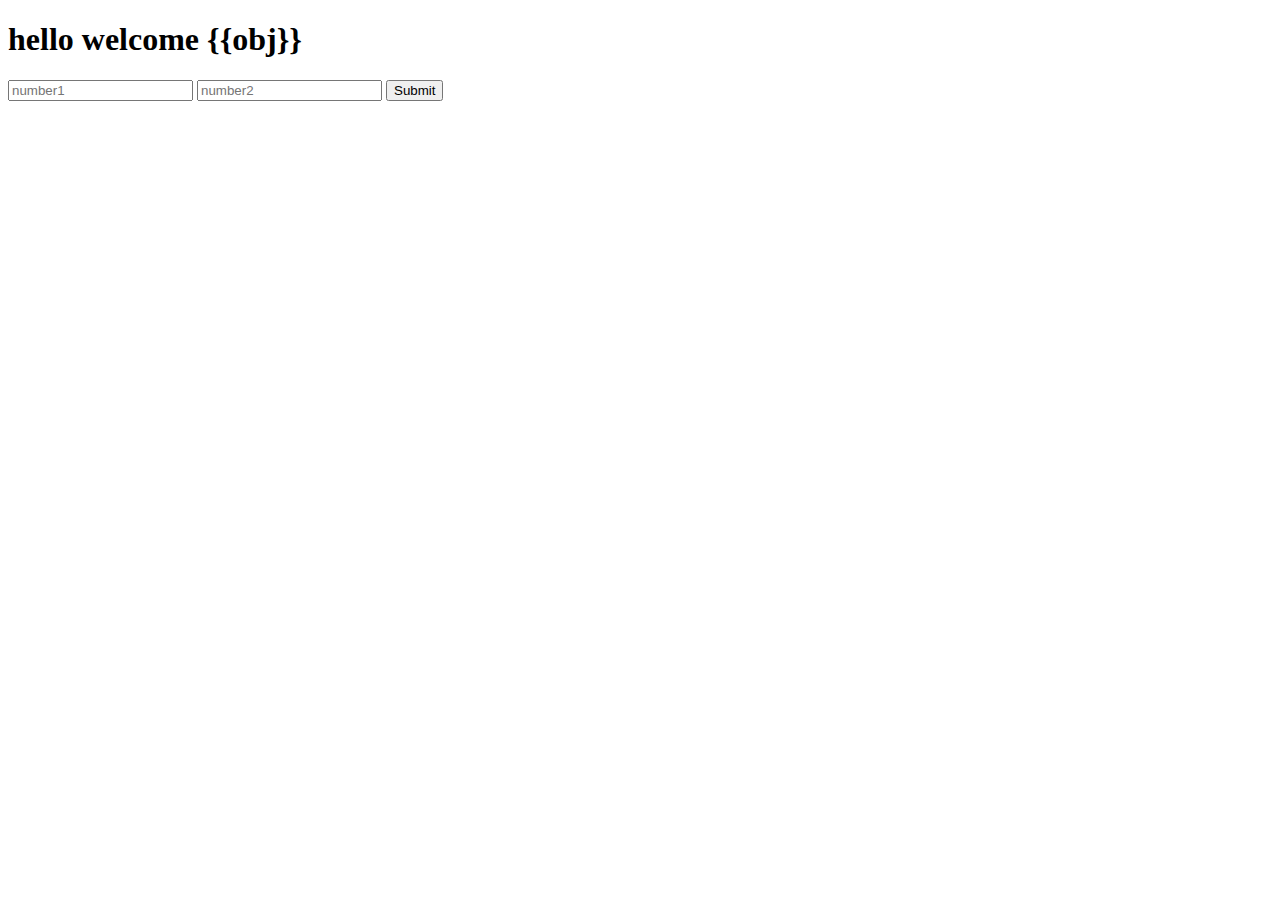
<file: bankproject/templates/home.html>
<!DOCTYPE html>
<html lang="en">
<head>
    <meta charset="UTF-8">
    <title>Title</title>
</head>
<body>

<h1>hello welcome {{obj}}</h1>
<form action="add/" method="get">
    <input type="text" name="num1" placeholder="number1">
    <input type="text" name="num2" placeholder="number2">
    <input type="submit">
</form>


</body>
</html>
</file>
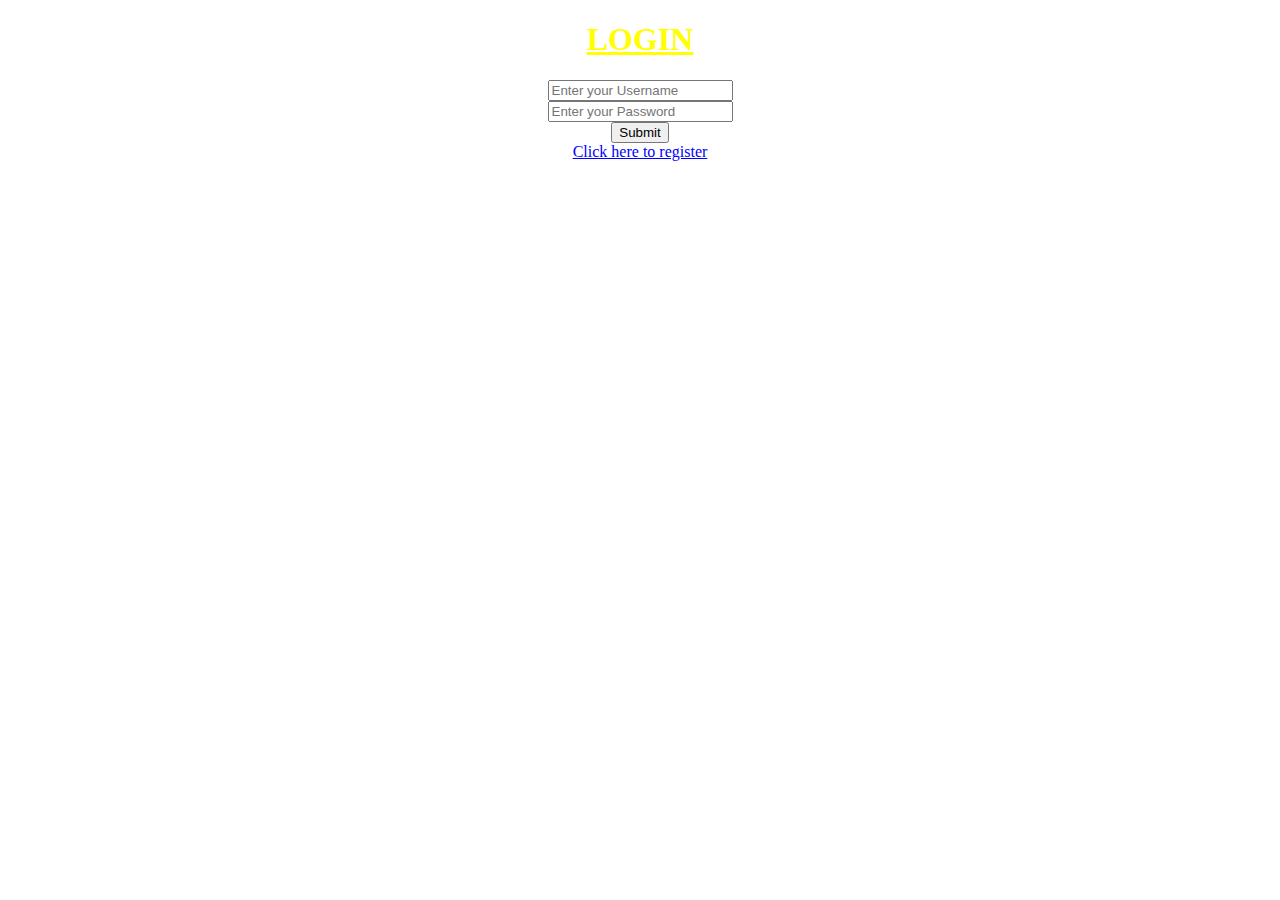
<file: bankproject/templates/login.html>
<!DOCTYPE html>
<html lang="en">
<head>
    <meta charset="UTF-8">
    <title>Login Page</title>
</head>
<body style="text-align:center;background-color="green">
<h1 style="color:yellow"><b><u>LOGIN </u></b></h1>
<form action="login" method="post">
    <input type="hidden" name="csrfmiddlewaretoken" value="Cn3MoWMxvtsvhJSWRvrQvxiwUQL0cPqzppcejmhHaBmrrV73tdHRnVL9e2wIdOXT">
    <input type="text" name="username" placeholder="Enter your Username"><br>
    <input type="password" name="password" placeholder="Enter your Password"><br>
    <input type="submit"><br>
    <a href="register" style="color:blue" >Click here to register</a>
</form>
</body>
</html>
<!--<!DOCTYPE html>-->
<!--<html lang="en">-->
<!--<head>-->
<!--    <meta charset="UTF-8">-->
<!--    <title>login</title>-->
<!--</head>-->
<!--<body style="color:green;font-family:Roboto;font-size:40;text-align=center;">-->
<!--<h3>login</h3>-->
<!--<form action="login" method="post">-->
<!--    {% csrf_token %}-->
<!--    <input type ="text" name="Username" placeholder="enter your Username"><br>-->
<!--    <input type ="password" name="password" placeholder="enter password"><br>-->
<!--    <input type ="submit"><br>-->
<!--    <a href="register">click here to register</a>-->
<!--</form>-->
<!--</body>-->
<!--</html>-->
</file>
